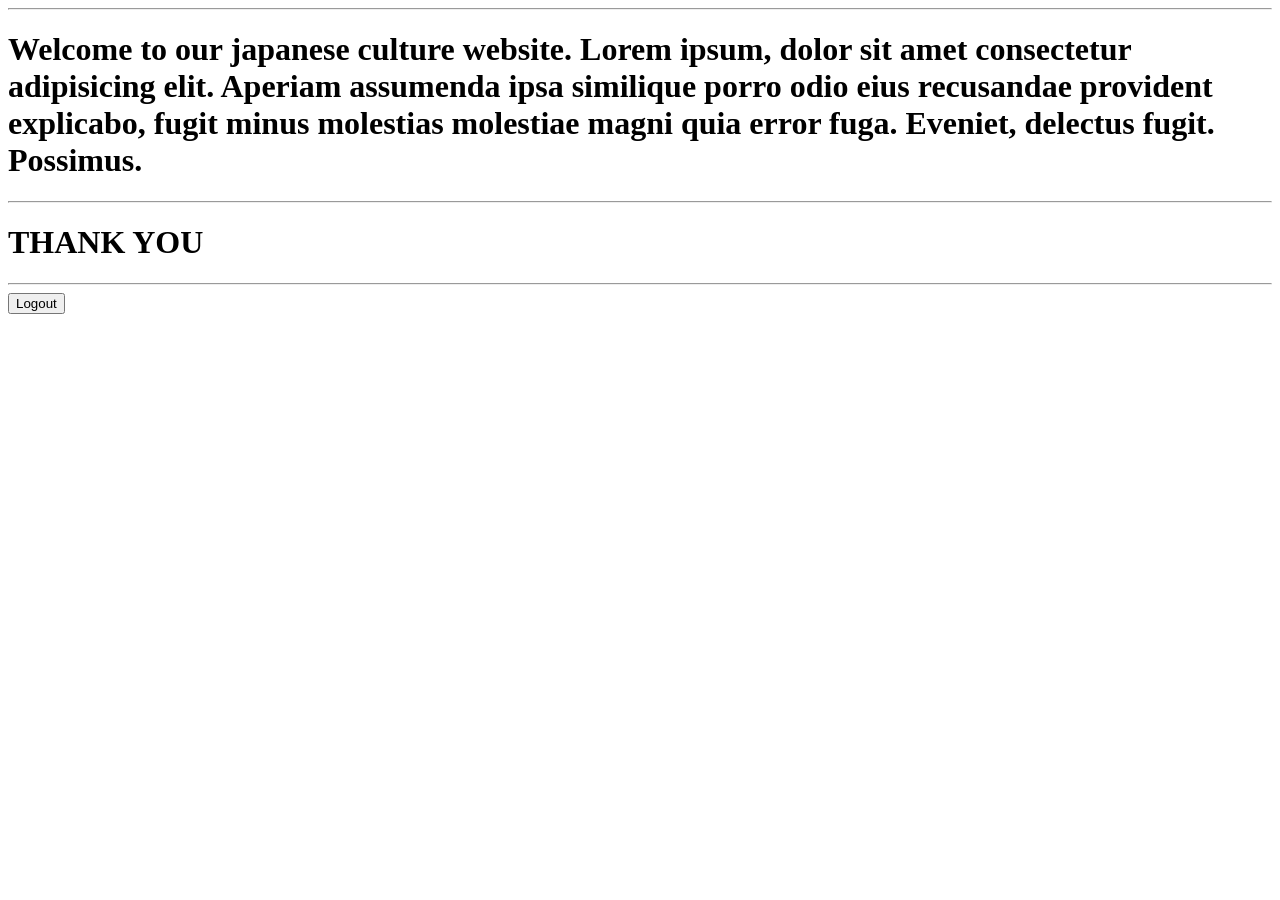
<file: dashboard.html>
<!DOCTYPE html>
<html lang="en">
<head>
  <meta charset="UTF-8">
  <title>Dashboard</title>
</head>
<body>
<hr>
  <h1>Welcome to our japanese culture website.
    Lorem ipsum, dolor sit amet consectetur adipisicing elit. Aperiam assumenda ipsa similique porro odio eius recusandae provident explicabo, fugit minus molestias molestiae magni quia error fuga. Eveniet, delectus fugit. Possimus.
  </h1>
  <hr>
  <h1>THANK YOU</h1>
  <hr>
<button onclick="logout()">Logout</button>

<script>
  function logout() {
    
    window.location.href = "index4.html"; 
  } 

</script>

</body>
</html>
</file>
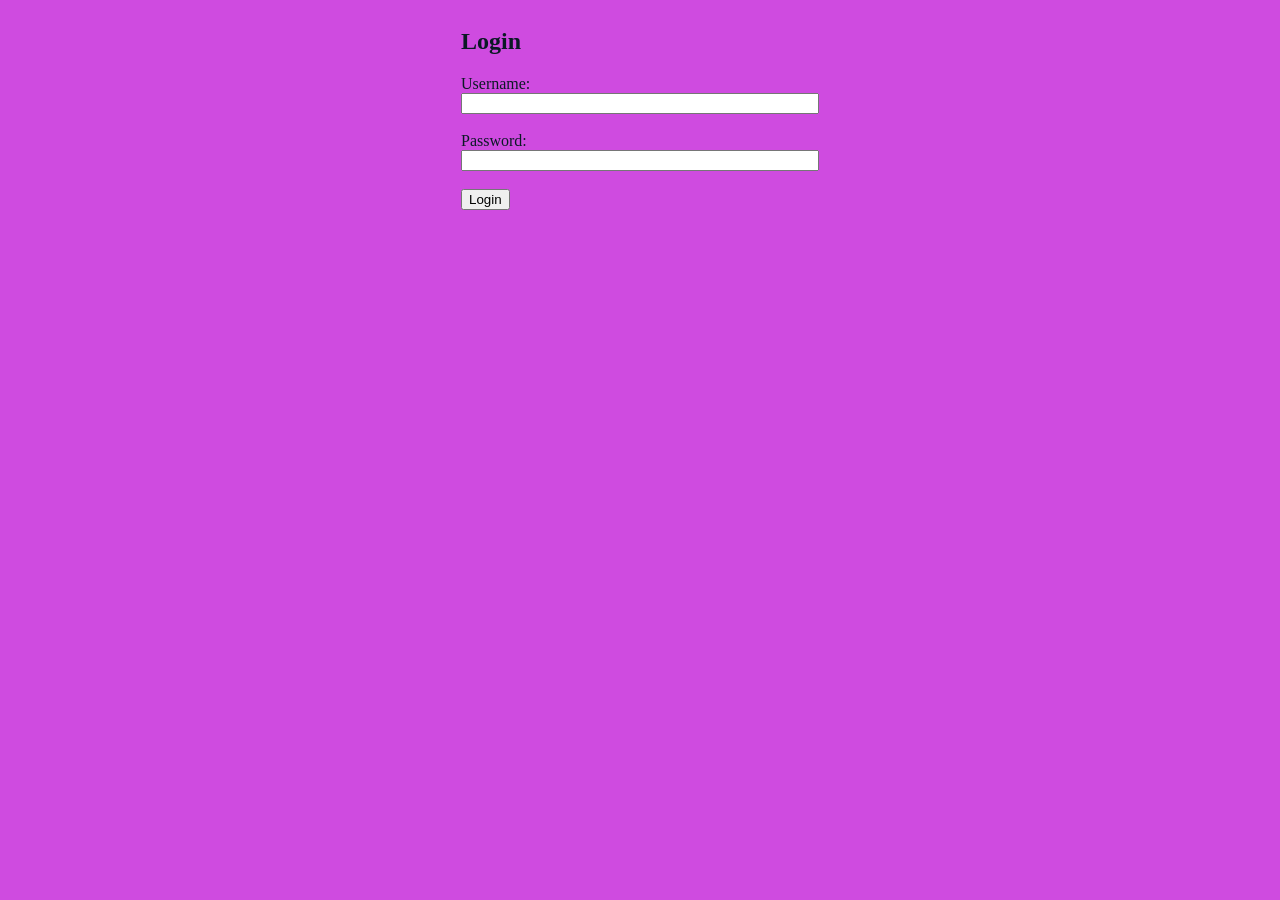
<file: login.html>
<!DOCTYPE html>
<html lang="en">
<head>
  <meta charset="UTF-8">
  <title>login form </title>
</head>
<style>
  .row{
    display: flex;
    justify-content: space-between;
    align-items: center;
  }
  input{
    width:350px;
  }
</style>
<body style="background-color: rgb(207, 75, 224);color: rgb(11, 25, 37);">


  <div class="new">
    <div class="row">
      <div class="col-1">

      </div>
      <div class="col-2">
 <h2>Login</h2>


    <form id="loginForm">
    <label>Username:</label><br>
    <input type="text" id="username" required><br><br>

    <label>Password:</label><br>
    <input type="password" id="password" required><br><br>

    <button type="submit">Login</button>
  </form>
      </div>
      <div class="col-3"></div>
    </div>
  </div>

 


  <p id="errorMsg" style="color:rgb(29, 21, 21);"></p>

  <script>
    document.getElementById("loginForm").addEventListener("submit", function(e) {
      e.preventDefault();

      const username = document.getElementById("username").value;
      const password = document.getElementById("password").value;

      
      const validUsername = "japan";
      const validPassword = "1234";

      if (username === validUsername && password === validPassword) {
        
        window.location.href = "dashboard.html";
      } else {
        document.getElementById("errorMsg").innerText = "Invalid username or password!";
      }
    });
  </script>

</body>
</html>
</file>
